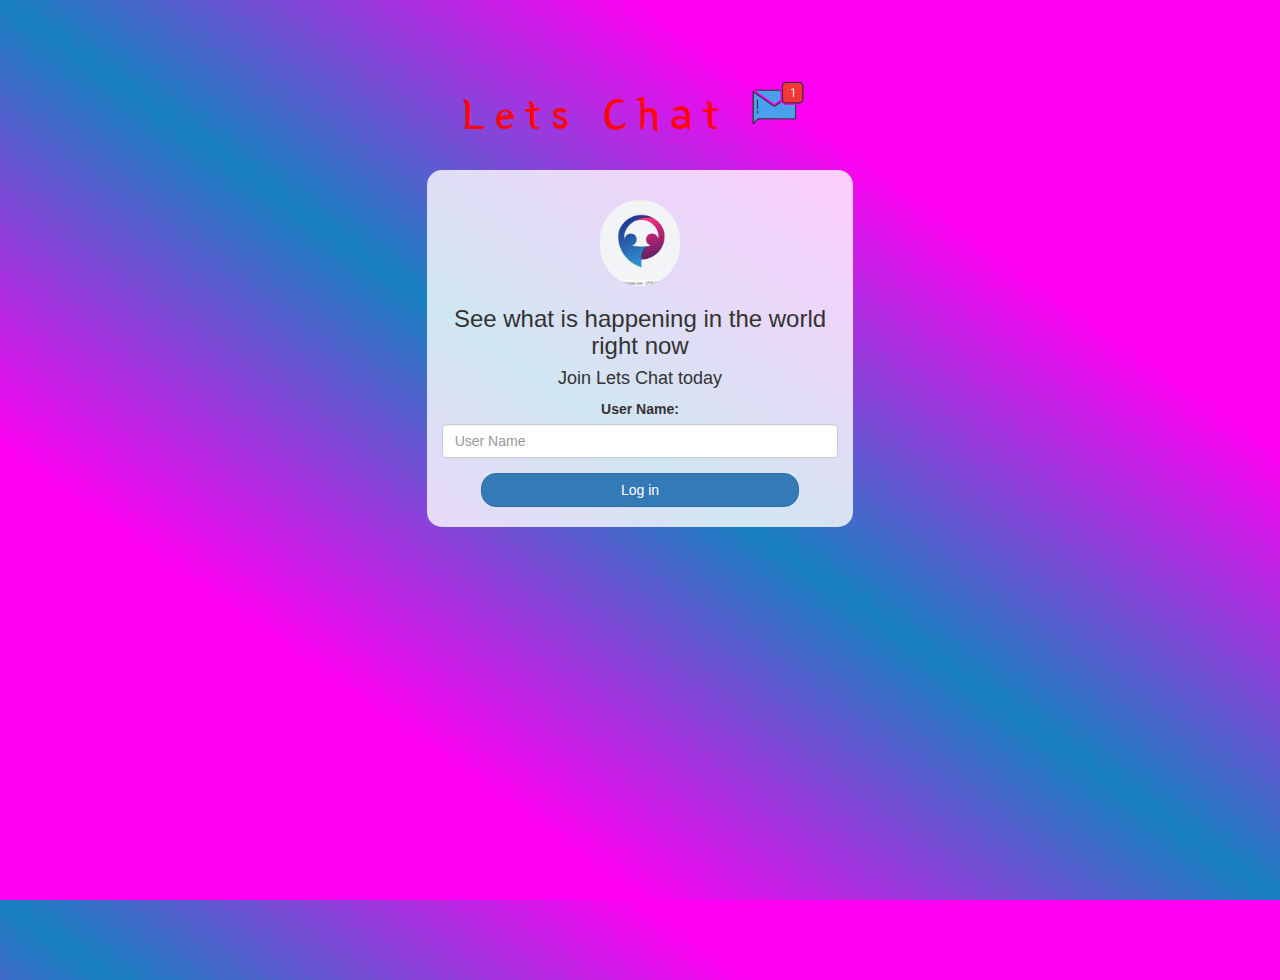
<file: index.html>
<!DOCTYPE html>
<html>
<head>
	<title>Lets Chat </title>
<link href="https://fonts.googleapis.com/css?family=Yeon+Sung&display=swap" rel="stylesheet"><meta name="viewport" content="width=device-width, initial-scale=1">

<link rel="stylesheet" href="https://maxcdn.bootstrapcdn.com/bootstrap/3.4.0/css/bootstrap.min.css">
<script src="https://ajax.googleapis.com/ajax/libs/jquery/3.4.1/jquery.min.js"></script>
<script src="https://maxcdn.bootstrapcdn.com/bootstrap/3.4.0/js/bootstrap.min.js"></script>

<link rel="stylesheet" type="text/css" href="style.css">
<script src="kwitter.js"></script>
</head>
<body>
<center>
	<h1 class="header">	
		Lets Chat	<sup>
	<img src="m2.png">
	</sup>
</h1>
	<div class="col-lg-4 col-md-6 col-sm-6 col-xs-11 login_div">
	<img src="logo.png" class="logo">
		<h3 >See what is happening in the world right now</h3>
		<h4 >Join Lets Chat today</h4>
		<div class="form-group">
		  <label >User Name:</label>
           <input type="text" id = "user_name" class = "form-control" placeholder="User Name">
		</div>
		<button id="login_button" class="btn btn-primary" onclick="adduser()">Log in</button>
		<br><br>
	</div>
</center>
</body>
</html>
</file>
<file: style.css>
html, body
{
  height: 100%;
  margin: 0;
}

body
{
background-image: linear-gradient(to right top, #ff00f2, #ff00f2, #1882c1, #ff00f2, #ff00f2);
}

.header
{
	color: rgb(255, 5, 5);font-family: 'Yeon Sung';font-size: 45px;letter-spacing: 10px;margin-top: 80px;
}
.header img
{
	width: 80px;margin-left: -15px;
}

.login_div
{
	background: rgba(255,255,255,0.8);float: none;border-radius: 15px;
}

.logo
{
	width: 80px;margin-top: 30px;border-radius: 40px;
}

#login_button
{
	width: 80%;border-radius: 15px;
}

.room_name
{
	cursor: pointer;
	font-size: 20px;
}


#logout
{
	font-size: 20px; float: right;
}


#output
{
	padding: 10px; width:80%;background: rgba(255,255,255,0.8);border-radius: 15px;
}

.input_div_room_page
{
	width: 80%;
}

.input_div label
{
	color: white;font-size: 20px;
}


.input_div_message_page
{
	position: fixed;bottom: 0px;width: 100%;background: rgba(255,255,255,0.8);
}
.input_div_message_page label
{
	color: black;
}
.input_div_message_page #msg
{
	width: 80%;
}
.input_div_message_page button
{
	margin-top: 15px;
	width: 50%; 
}
.color_white
{
	color: white
}

.user_tick
{
	width:20px;
}
.message_h4
{
	padding-left:5px;color:grey;
}
</file>
